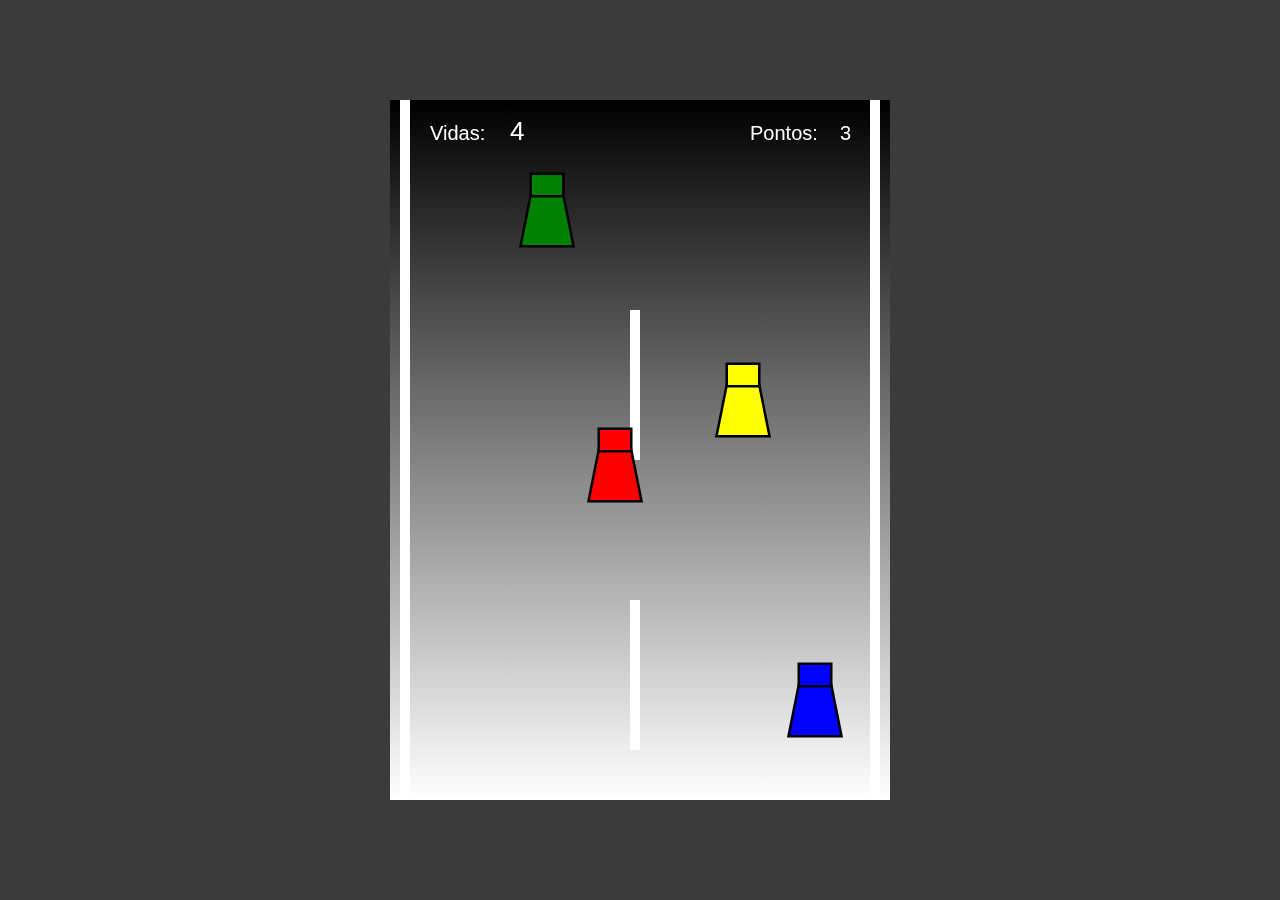
<file: formula1/index.html>
<!DOCTYPE html>
<html lang="pt-BR">
<head>
    <meta charset="UTF-8">
    <meta name="viewport" content="width=device-width, initial-scale=1.0">
    <link rel="shortcut icon" href="./assets/estrelou.png" type="image/png">
    <link rel="stylesheet" href="style.css">
    <title>Fórmula 1</title>
</head>
<body>
    <canvas id="des" width="500" height="700"></canvas>
    <script src="formula1_class.js"></script>
    <script src="formula1_main.js"></script>
</body>
</html>
</file>
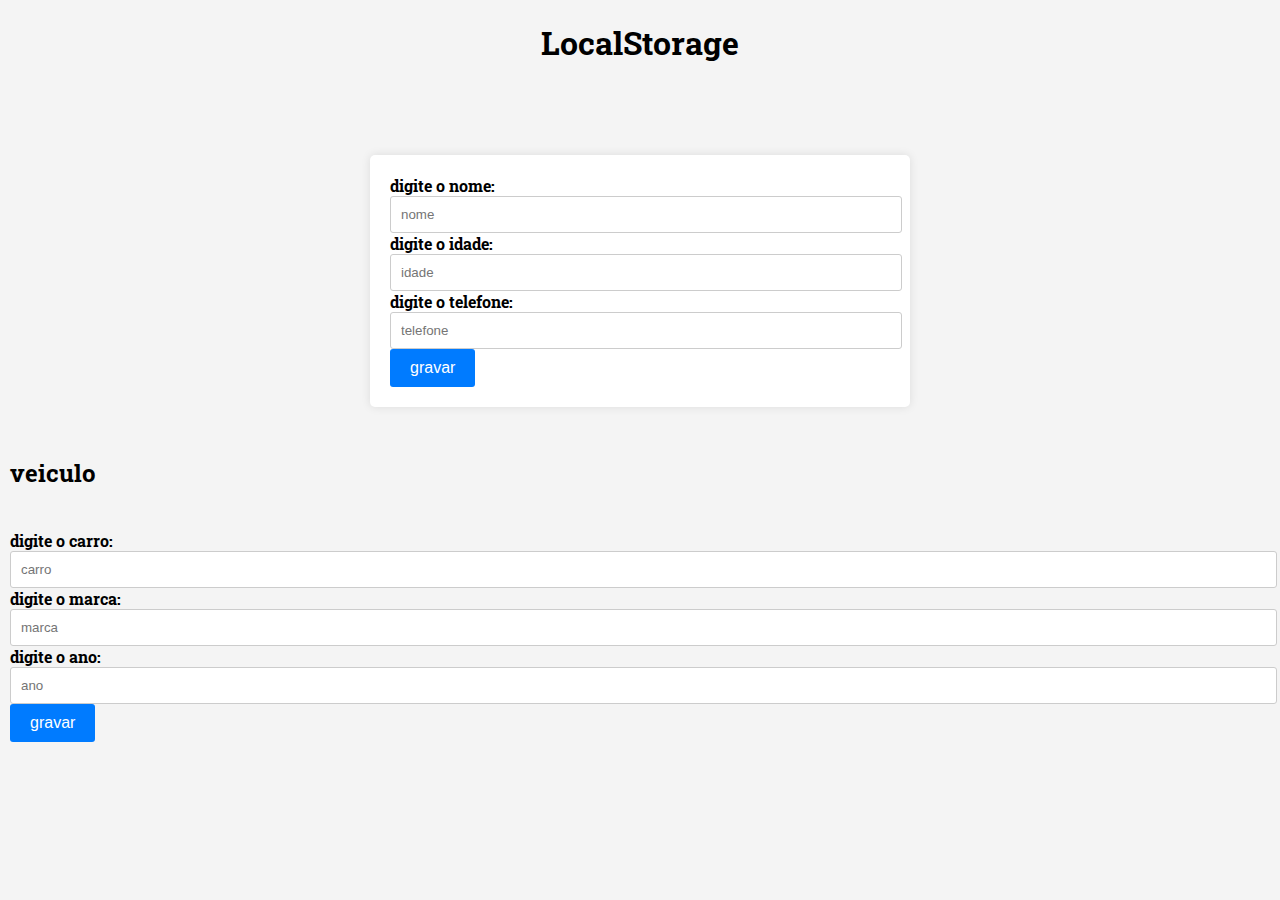
<file: 06-06-24/atividade/index.html>
<!DOCTYPE html>
<html lang="en">
<head>
    <meta charset="UTF-8">
    <meta http-equiv="X-UA-Compatible" content="IE=edge">
    <meta name="viewport" content="width=device-width, initial-scale=1.0">
    <link rel="preconnect" href="https://fonts.googleapis.com">
    <link rel="preconnect" href="https://fonts.gstatic.com" crossorigin>
    <link href="https://fonts.googleapis.com/css2?family=Roboto+Slab:wght@100..900&family=Tiny5&display=swap" rel="stylesheet">

    <link rel="stylesheet" href="style.css">
</head>
<body>
    <h1>LocalStorage</h1><br>

        <div class="usuario">

            <label for="nome">digite o nome:</label>
            <input type="text" id="nome" placeholder="nome"><br>
        
            <label  for="idade">digite o idade:</label>
            <input type="text" id="idade" placeholder="idade"><br>

            <label for="telefone">digite o telefone:</label>
            <input type="text" id="telefone" placeholder="telefone"><br>

            <button id="gravar">gravar</button>

            
             <div id="res"></div>
        </div>



        <h2>veiculo</h2><br>

        <div class="veiculo">

        <label for="carro">digite o carro:</label>
        <input type="text" id="carro" placeholder="carro"><br>
        
        <label  for="marca">digite o marca:</label>
        <input type="text" id="marca" placeholder="marca"><br>

        <label for="ano">digite o ano:</label>
        <input type="text" id="ano" placeholder="ano"><br>

        <button id="gravar2">gravar</button>

        </div>

        <div id="res2"></div>

        <script src="script.js"></script>
</body>
</html>
</file>
<file: formula1/style.css>
*{
    margin: 0;
    padding: 0;
}

body{
    background-color: #3b3b3b;
}

canvas{
    margin: auto;
    position: absolute;
    top: 0;
    bottom: 0;
    left: 0;
    right: 0;
    background: linear-gradient(black, rgb(255, 255, 255))
}
</file>
<file: 06-06-24/atividade/style.css>
body {
    font-family: Arial, sans-serif;
    margin: 0;
    padding: 0;
    background-color: #f4f4f4;
    font-family: "Roboto Slab", serif;
}

.usuario {
    max-width: 500px;
    margin: 50px auto;
    padding: 20px;
    background-color: #fff;
    border-radius: 5px;
    box-shadow: 0 0 10px rgba(0, 0, 0, 0.1);
}

h1 {
    text-align: center;
    margin-bottom: 20px;
}

h2 {
    margin-left: 10px;
}

.veiculo {
    margin-bottom: 20px;
    margin-left: 10px;
}

label {
    display: block;
    font-weight: bold;
}

input[type="text"] {
    width: 98%;
    padding: 10px;
    border: 1px solid #ccc;
    border-radius: 3px;
}

button {
    padding: 10px 20px;
    font-size: 16px;
    background-color: #007bff;
    color: #fff;
    border: none;
    border-radius: 3px;
    cursor: pointer;
}

button:hover {
    background-color: #0056b3;
}

#output {
    margin-top: 20px;
    padding: 10px;
    background-color: #f0f0f0;
    border: 1px solid #ccc;
    border-radius: 3px;
}
</file>
